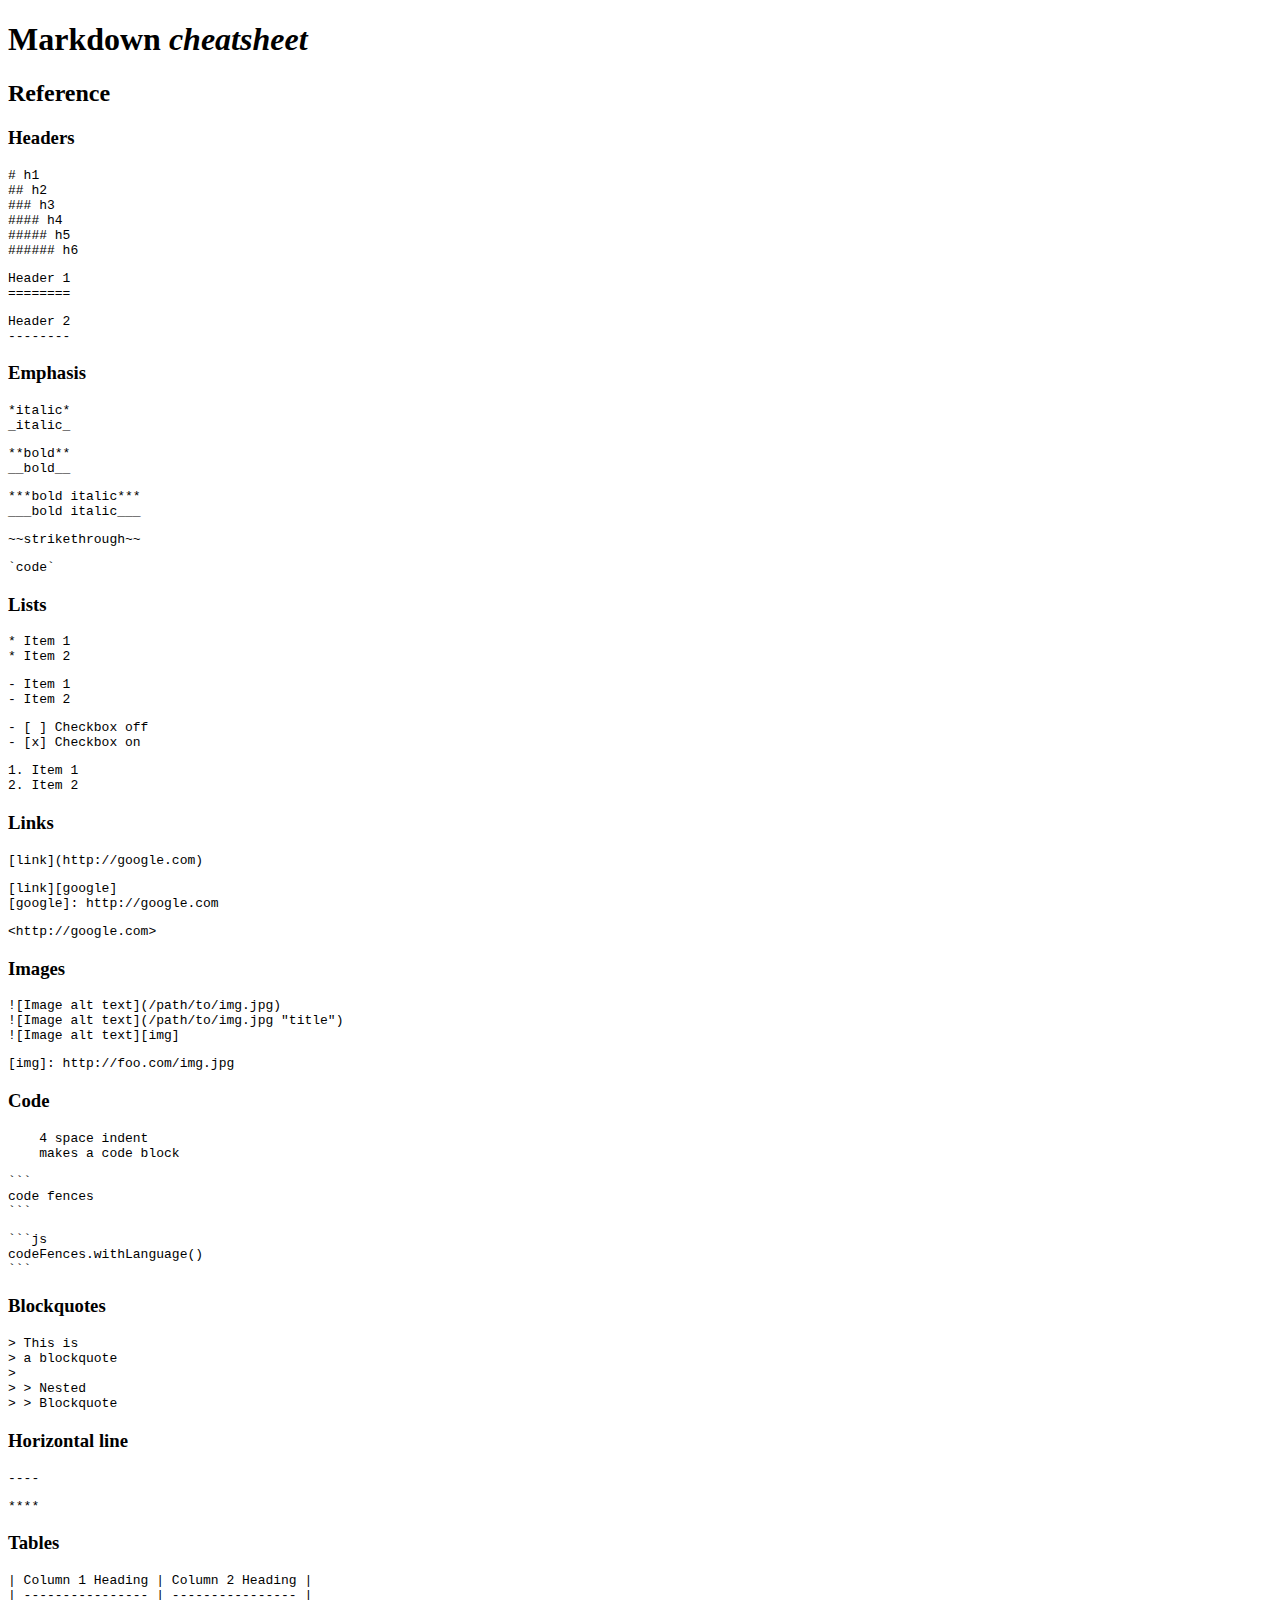
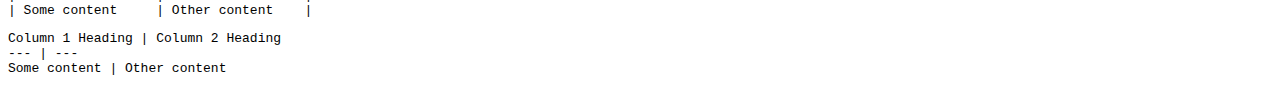
<file: ex00/templates/ex00/index.html>
<!DOCTYPE html>
<html>
<head>
    <meta charset="UTF-8">
    <meta name="viewport"
          content="width=device-width, user-scalable=no, initial-scale=1.0, maximum-scale=1.0, minimum-scale=1.0">
    <meta http-equiv="X-UA-Compatible" content="ie=edge">
    <title>Ex00: Markdown Cheatsheet.</title>
</head>
<body class='UseCompactHeader HighlightPubFirstLine'>
<div class='body-area'>
<header class='main-heading -center' role='banner'>
<h1 class='h1'>Markdown <em>cheatsheet</em></h1>
<div class='pubbox' data-js-no-preview>
<div class='HeadlinePub' role='complementary'>
<script async src='https://pubsrv.devhints.io/carbon.js?serve=CE7IK5QM&placement=devhintsio&cd=pubsrv.devhints.io/s' id="_carbonads_js"></script>
<span class='placeholder -one'></span>
<span class='placeholder -two'></span>
<span class='placeholder -three'></span>
<span class='placeholder -four'></span>
</div>
</div>
</header>
<main class='post-content MarkdownBody' data-js-main-body data-js-anchors role='main'>
<h2 class="-three-column" id="reference">Reference</h2>
<h3 id="headers">Headers</h3>
<pre><code class="language-markdown"># h1
## h2
### h3
#### h4
##### h5
###### h6
</code></pre>
<pre><code class="language-markdown">Header 1
========
</code></pre>
<pre><code class="language-markdown">Header 2
--------
</code></pre>
<h3 id="emphasis">Emphasis</h3>
<pre><code class="language-markdown">*italic*
_italic_
</code></pre>
<pre><code class="language-markdown">**bold**
__bold__
</code></pre>
<pre><code class="language-markdown">***bold italic***
___bold italic___
</code></pre>
<pre><code class="language-markdown">~~strikethrough~~
</code></pre>
<pre><code class="language-markdown">`code`
</code></pre>
<h3 id="lists">Lists</h3>
<pre><code class="language-markdown">* Item 1
* Item 2
</code></pre>
<pre><code class="language-markdown">- Item 1
- Item 2
</code></pre>
<pre><code class="language-markdown">- [ ] Checkbox off
- [x] Checkbox on
</code></pre>
<pre><code class="language-markdown">1. Item 1
2. Item 2
</code></pre>
<h3 id="links">Links</h3>
<pre><code class="language-markdown">[link](http://google.com)
</code></pre>
<pre><code class="language-markdown">[link][google]
[google]: http://google.com
</code></pre>
<pre><code class="language-markdown">&lt;http://google.com&gt;
</code></pre>
<h3 id="images">Images</h3>
<pre><code class="language-markdown">![Image alt text](/path/to/img.jpg)
![Image alt text](/path/to/img.jpg "title")
![Image alt text][img]
</code></pre>
<pre><code class="language-markdown">[img]: http://foo.com/img.jpg
</code></pre>
<h3 id="code">Code</h3>
<pre><code>    4 space indent
    makes a code block
</code></pre>
<pre><code class="language-markdown">```
code fences
```
</code></pre>
<pre><code class="language-markdown">```js
codeFences.withLanguage()
```
</code></pre>
<h3 id="blockquotes">Blockquotes</h3>
<pre><code class="language-markdown">&gt; This is
&gt; a blockquote
&gt;
&gt; &gt; Nested
&gt; &gt; Blockquote
</code></pre>
<h3 id="horizontal-line">Horizontal line</h3>
<pre><code class="language-markdown">----
</code></pre>
<pre><code class="language-markdown">****
</code></pre>
<h3 id="tables">Tables</h3>
<pre><code class="language-markdown">| Column 1 Heading | Column 2 Heading |
| ---------------- | ---------------- |
| Some content     | Other content    |
</code></pre>
<pre><code class="language-markdown">Column 1 Heading | Column 2 Heading
--- | ---
Some content | Other content
</code></pre>
</main>
</body>
</html>
</file>
